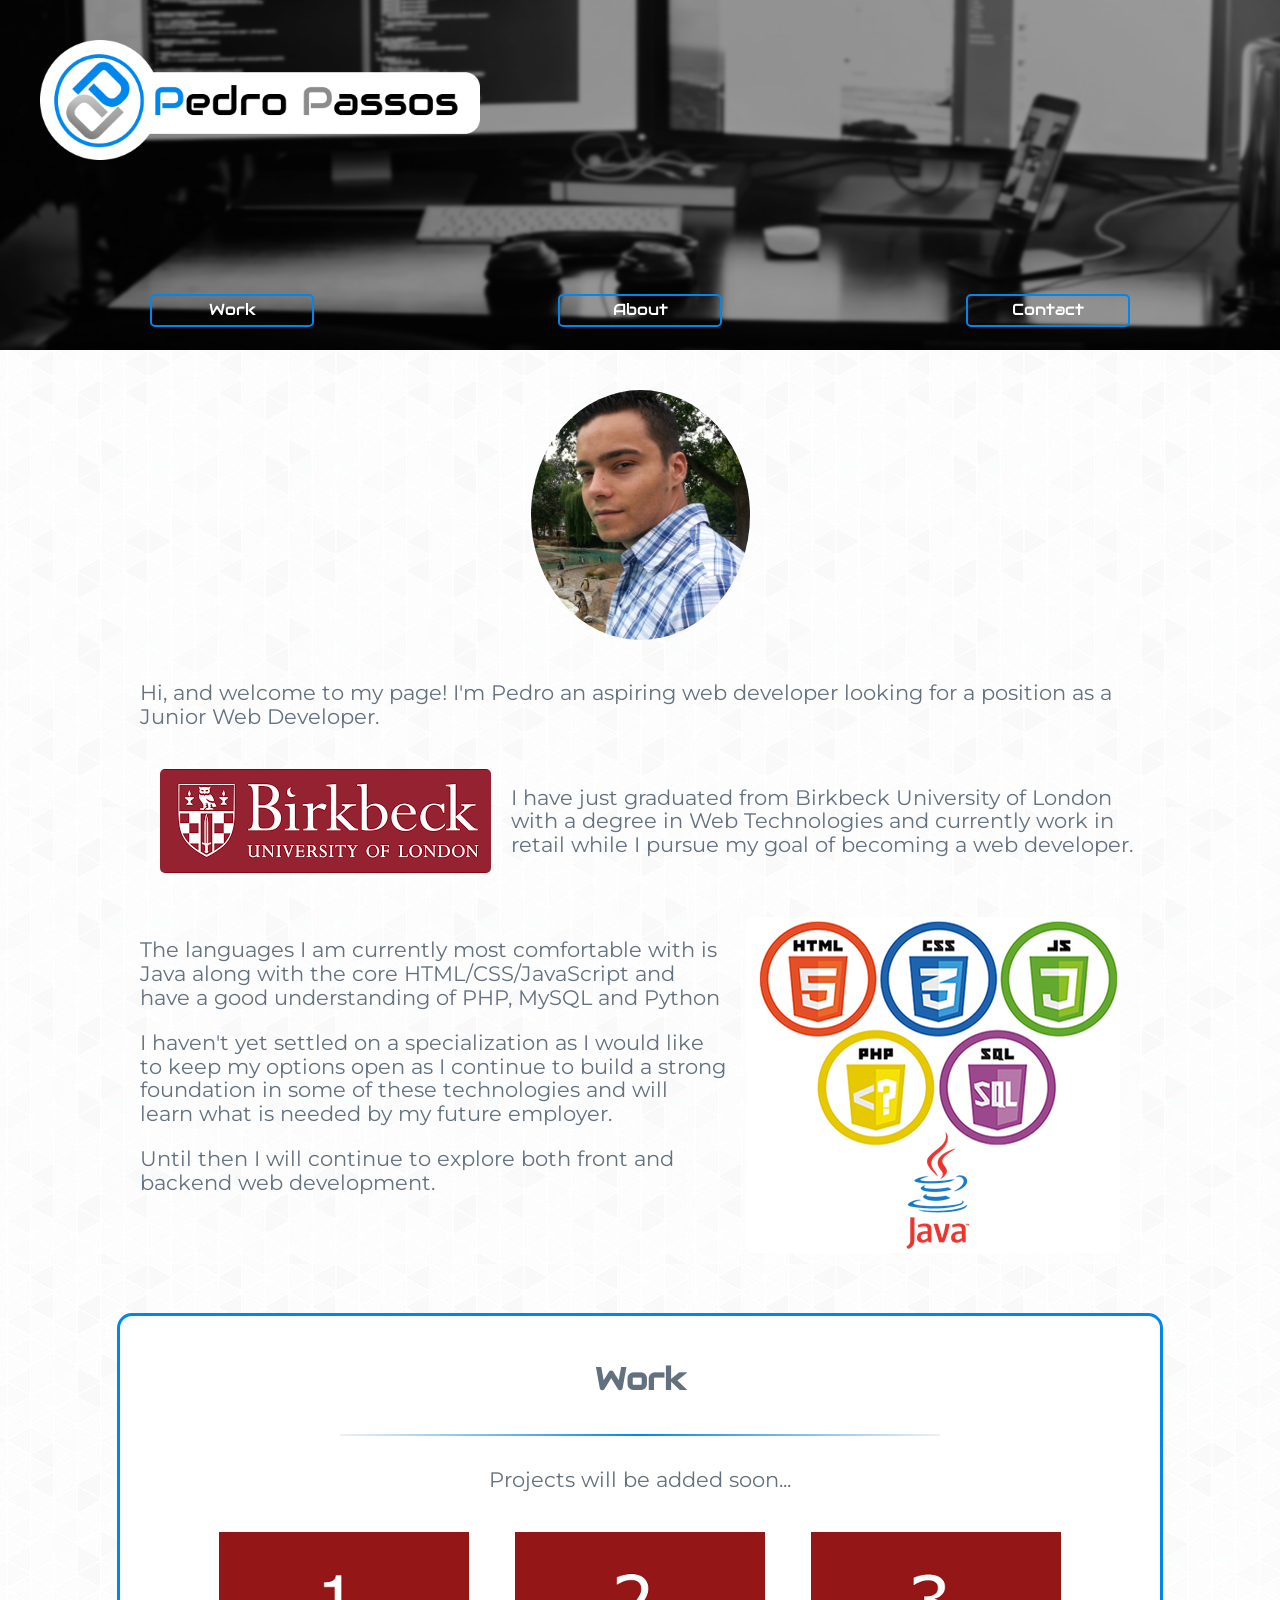
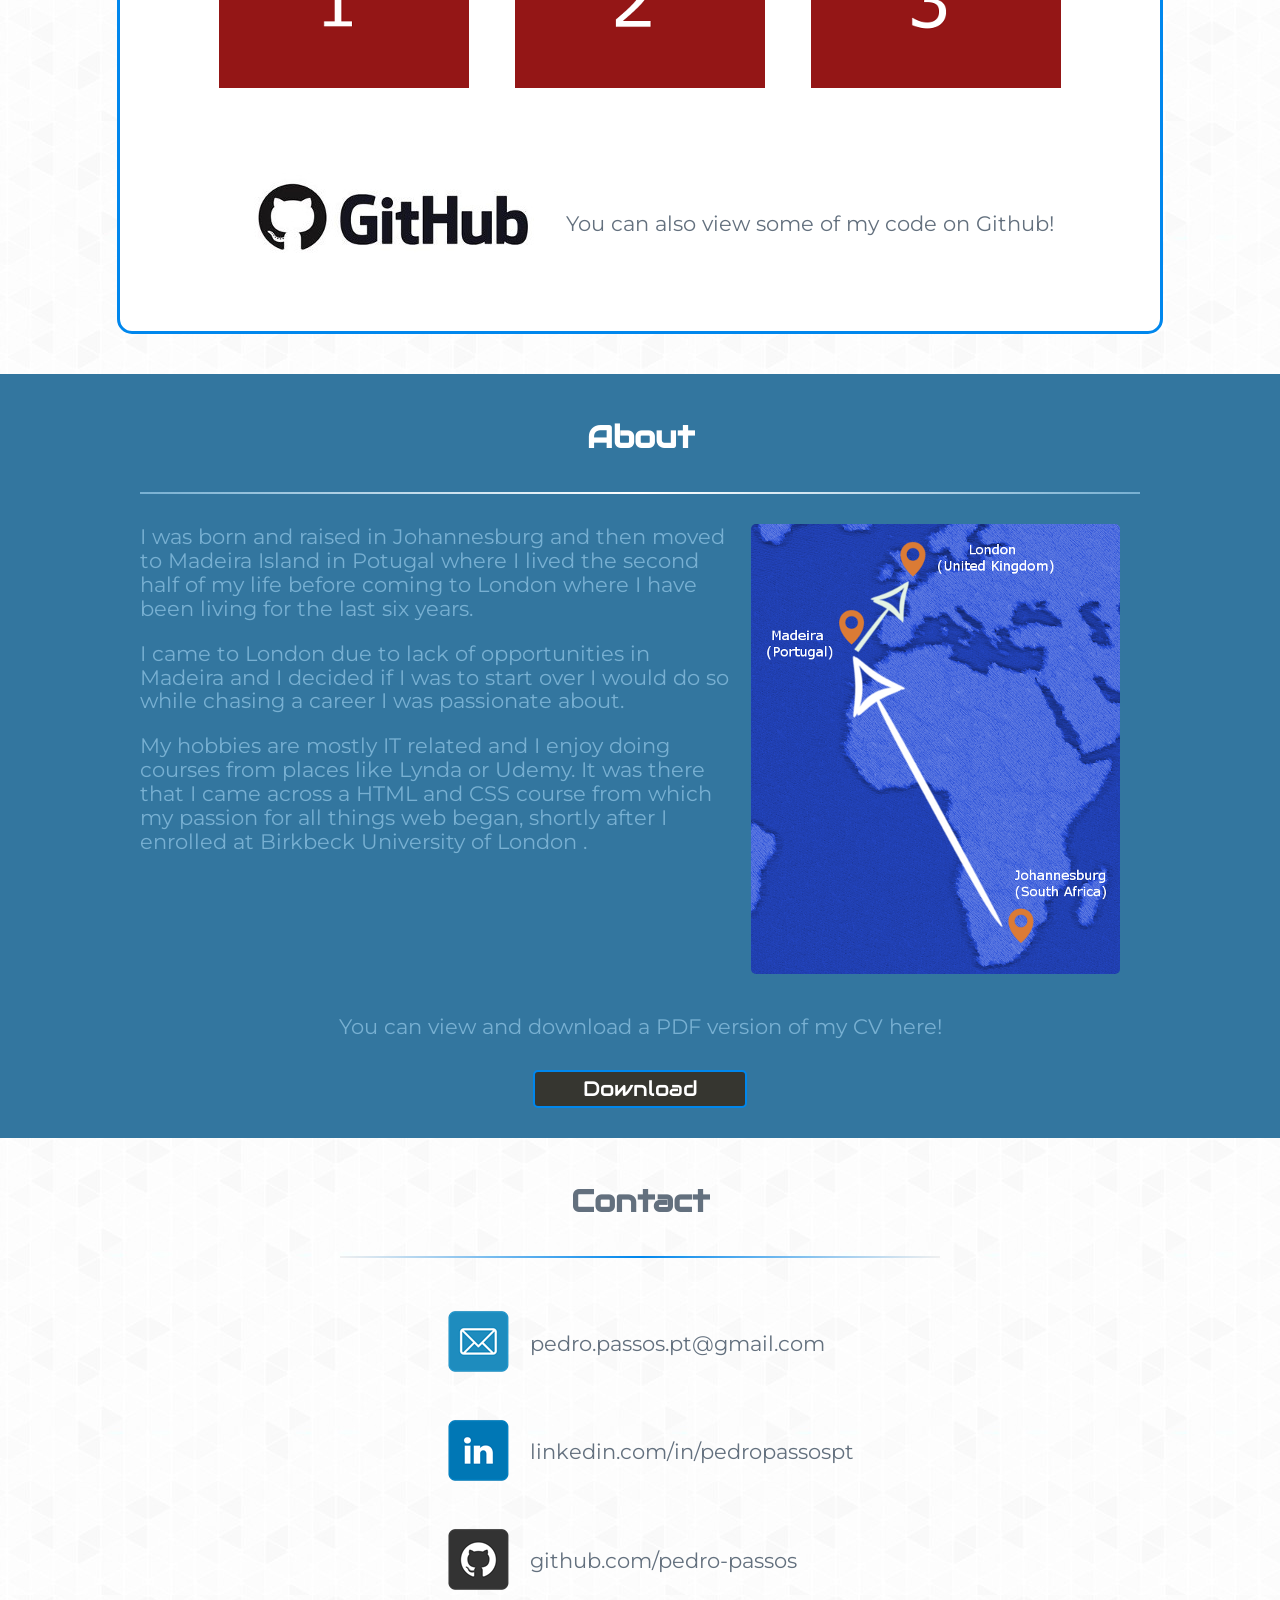
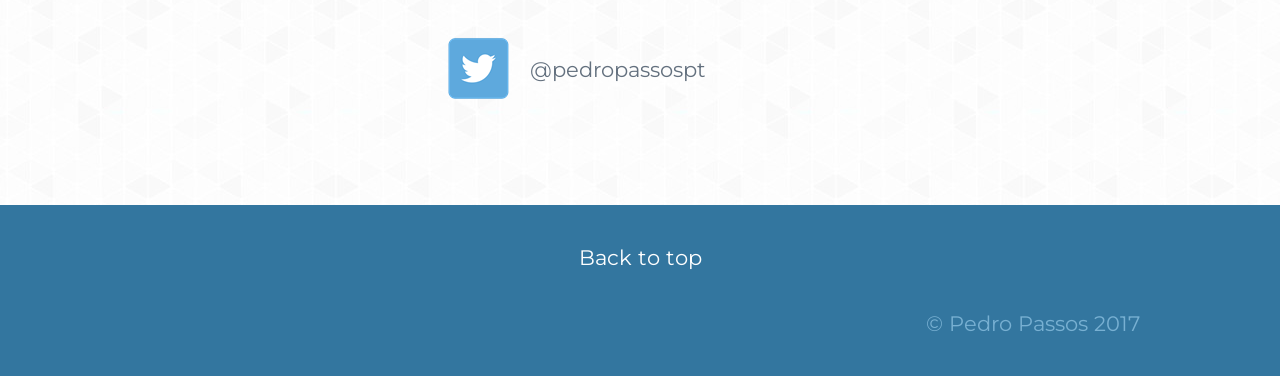
<file: index.html>
<!DOCTYPE html>
<html lang="en-GB">
<head>
    <meta charset="utf-8">
    <meta name="viewport" content="width=device-width, initial-scale=1.0">
    <title>Pedro Passos</title>
    <link type="text/css" rel="stylesheet" href="css/normalize.css" />
    <link href="https://fonts.googleapis.com/css?family=Audiowide%7CMontserrat" rel="stylesheet">
    <link rel="stylesheet" href="css/styles.css">
    <script src="https://ajax.googleapis.com/ajax/libs/jquery/3.2.1/jquery.min.js"></script>
    <script>
          $(document).ready(function(){
              // Add smooth scrolling to all links
              $("a").on('click', function(event) {
                  // Make sure this.hash has a value before overriding default behavior
                  if (this.hash !== "") {
                      // Prevent default anchor click behavior
                      event.preventDefault();
                      // Store hash
                      var hash = this.hash;
                      // Using jQuery's animate() method to add smooth page scroll
                      // The optional number (800) specifies the number of milliseconds it takes to scroll to the specified area
                      $('html, body').animate({
                          scrollTop: $(hash).offset().top
                      }, 800, function(){
                      // Add hash (#) to URL when done scrolling (default click behavior)
                      window.location.hash = hash;
                      });
                  } // End if
              });
          });
    </script>
</head>
<body>
    <header id="top">
        <a href="index.html"><img id="logo" src="images/logo.png" alt="Logo" /></a>
        <ul id="menu" class="flexitem">
            <li><a href="#work">Work</a></li>
            <li><a href="#about">About</a></li>
            <li><a href="#contact">Contact</a></li>
        </ul>
    </header>
    <main>
        <div class="wrapper">
            <div class="container section">
                <img id="me" src="images/me.png" alt="Picture of Pedro">
                <p>Hi, and welcome to my page! I'm Pedro an aspiring web developer looking for a position as a Junior Web Developer.</p>
                <div class="flexitem">
                    <img id="birkbeck" src="images/Birkbeck.png" alt="Birkbeck logo">
                    <p> I have just graduated from Birkbeck University of London with a degree in Web Technologies and currently work in retail while I pursue my goal of becoming a web developer.</p>
                </div>
                <br>
                <div class="flexitem">
                    <div class="flexcol">
                        <p>The languages I am currently most comfortable with is Java along with the core HTML/CSS/JavaScript and have a good understanding of PHP, MySQL and Python</p>
                        <p>I haven't yet settled on a specialization as I would like to keep my options open as I continue to build a strong foundation in some of these technologies and will learn what is needed by my future employer.</p>
						<p>Until then I will continue to explore both front and backend web development.</p>
                    </div>
                    <img id="weblogos" class="imgborder" src="images/weblogos.png" alt="Web Technologies icons">
                </div>
            </div>

            <div id="work" class="container section border">
                <h2>Work</h2>
                <hr>
                <p>Projects will be added soon...</p>
                <div>
                    <img class="img" src="images/1.png" alt="An example of my work">
                    <img class="img" src="images/2.png" alt="An example of my work">
                    <img class="img" src="images/3.png" alt="An example of my work">
                </div>
                <br>
                <div class="flexitem">
                    <a href="https://github.com/pedro-passos"><img id="git" class="imgborder" src="images/github.jpg" alt="Github logo"></a>
                    <p>You can also view some of my code on Github!</p>
                </div>
            </div>
        </div>

        <div id="about" class="container section light">
            <h2>About</h2>
            <hr class="lighthr">
            <div class="flexitem">
                <div class="flexcol">
                    <p>I was born and raised in Johannesburg and then moved to Madeira Island in Potugal where I lived the second half of my life before coming to London where I have been living for the last six years.</p>
                    <p>I came to London due to lack of opportunities in Madeira and I decided if I was to start over I would do so while chasing a career I was passionate about.</p>
                    <p>My hobbies are mostly IT related and I enjoy doing courses from places like Lynda or Udemy. It was there that I came across a HTML and CSS course from which my passion for all things web began, shortly after I enrolled at Birkbeck University of London .</p>
                </div>
                <img class="imgborder" src="images/world.png" alt="Map of where I have lived">
            </div>
            <p>You can view and download a PDF version of my CV here!</p>
            <a id="download" href="downloads/PedroDosPassos.pdf">Download</a>
        </div>

        <div class="wrapper">
            <div id="contact" class="container section">
                <h2>Contact</h2>
                <hr>
                <ul>
                    <li class="flexitem">
                        <a href="mailto:pedro.passos.pt@gmail.com"><img src="images/icons/Email-Icon.png" alt="Email icon"></a>
                        <p>pedro.passos.pt@gmail.com</p>
                    </li>
                    <li class="flexitem">
                        <a href="https://linkedin.com/in/pedropassospt"><img src="images/icons/Linkedin-Icon.png" alt="LinkedIn icon"></a>
                        <p>linkedin.com/in/pedropassospt</p>
                    </li>
                    <li class="flexitem">
                        <a href="https://github.com/pedro-passos"><img src="images/icons/Github-Icon.png" alt="Github icon"></a>
                        <p>github.com/pedro-passos</p>
                    </li>
                    <li class="flexitem">
                        <a href="https://twitter.com/pedropassospt"><img src="images/icons/Twitter-Icon.png" alt="Twitter icon"></a>
                        <p>@pedropassospt</p>
                    </li>
                </ul>
            </div>
        </div>

    </main>
    <footer class="container section">
        <p><a id="toplink" href="#top">Back to top</a></p>
        <p id="copy">&copy; Pedro Passos 2017</p>
    </footer>
</body>
</html>
</file>
<file: css/styles.css>
/* CSS for pedropassos.uk
Please note a normalize.css is also in effect
Author: Pedro Passos */
body, html, .main {
    height: 100%;
}

body {
    background-color: #33769F;
    color: #63707E;
    font-family: 'Montserrat', sans-serif;
}

header {
    height: 350px;
    background-image: url(../images/devicesgrey.png);
    background-repeat: no-repeat;
    background-size: cover;
}


/* Navigation menu related rules */
#menu {
    padding: 0 30px;
    margin: auto;
    max-width: 1000px;
    justify-content: space-between;
    font-family: 'Audiowide', cursive;
    list-style: none;
    margin-top: 100px;
}

#menu li {
    align-self: center;
    border: 2px solid  #0087ED;
    border-radius: 5px;
    margin: 10px;
    padding: 5px;
    width: 15%;
    min-width: 150px;
}

#menu li a:link, #menu li a:visited {
    display: block;
    text-align: center;
    text-decoration: none;
    color: #fff;
}

#menu li a:hover {
    background-color: #63707E
}

h2 {
    font-family: 'Audiowide', cursive;
}

ul {
    padding: 0;
}

.wrapper{
    background-image: url(../images/geometric.jpg);
    padding-bottom: 40px;
}

.container {
    font-size: 130%;
    max-width: 1000px;
    margin: auto;
    padding: 20px;
}

.flexitem {
    display: flex;
}

.flexitem p{
    align-self: center;
}

.flexcol {
    flex-direction: column;
}

.section {
    padding: 20px;
    display: flex;
    flex-direction: column;
    align-items: center;
}

.border {
    background-color: #fff;
    border: 3px solid #0087ED;
    border-radius: 15px;

}

/* Image related rules including logo */
img {
    margin: 20px;
    max-width: 100%;
    height: auto;
    align-self: center;
    flex: 0 0 auto;
}

.imgborder {
    border-radius: 5px;
}

#logo {
    max-height: 120px;
    margin: 40px 20px 20px 40px;
}

#me {
    border-radius: 50%;
}

#birkbeck {
    border-radius: 5px;
}

#weblogos {
    position: relative;
    bottom: 20px;
}

hr {
    width: 60%;
	  border: 0;
    height: 2px;
    background-image: -webkit-linear-gradient(left, #f0f0f0, #0087ED, #f0f0f0);
    background-image: -moz-linear-gradient(left, #f0f0f0, #0087ED, #f0f0f0);
    background-image: -ms-linear-gradient(left, #f0f0f0, #0087ED, #f0f0f0);
    background-image: -o-linear-gradient(left, #f0f0f0, #0087ED, #f0f0f0);
}

.lighthr {
    width: 100%;
    background-image: -webkit-linear-gradient(left, #78B0D2,  #fff, #78B0D2);
    background-image: -moz-linear-gradient(left, #78B0D2,  #fff, #78B0D2);
    background-image: -ms-linear-gradient(left, #78B0D2, #fff, #78B0D2);
    background-image: -o-linear-gradient(left, #78B0D2, #fff, #78B0D2);
}

/* Colour scheme rules for the About Section */
#about {
  color: #78B0D2;
}

#about h2{
  color: #fff;
}

/* Download button in the About section */
#download {
    font-family: 'Audiowide', cursive;
    text-align: center;
    text-decoration: none;
    color: #fff;
    background-color: #363630;
    border: 2px solid  #0087ED;
    border-radius: 5px;
    width: 20%;
    margin: 10px;
    padding: 5px;
}

#download:hover {
    background-color: #63707E;
}

/* Footer related layout rules */

footer {
    max-width: 100%
}

#toplink, #toplink:visited {
    color: #fff;
    text-decoration: none;
}

#toplink:hover {
    text-decoration: underline;
}

#copy {
    color: #78B0D2;
    align-self: flex-end;
}

/* Tablet specific layout rules */
@media only screen and (max-width: 800px) {
    #logo {
        margin-top: 30px;
        max-width: 270px;
    }

    #menu {
        margin-top: 0px;
    }

    .container {
        font-size: 100%;
    }

    .flexitem {
        flex-direction: column;
    }

    #work {
        margin: auto;
        padding: 10px;
        height: 100%;
    }

    #work img {
        display: flex;
        margin: 10px auto;
    }

    #git {
        max-width: 250px;
        margin: auto;
    }

    #contact h2, #contact li img, #contact li {
        display: flex;
        margin: auto;
    }
}

/* Phone specific layout rules */
@media only screen and (max-width: 450px) {

    header {
        padding: 30px 10px 0px 10px;
    }

    #logo {
        display: flex;
        margin: auto;
    }

    #menu {
      margin-top: 40px;
    }

    #work img {
        width: 90%;
    }
}
</file>
